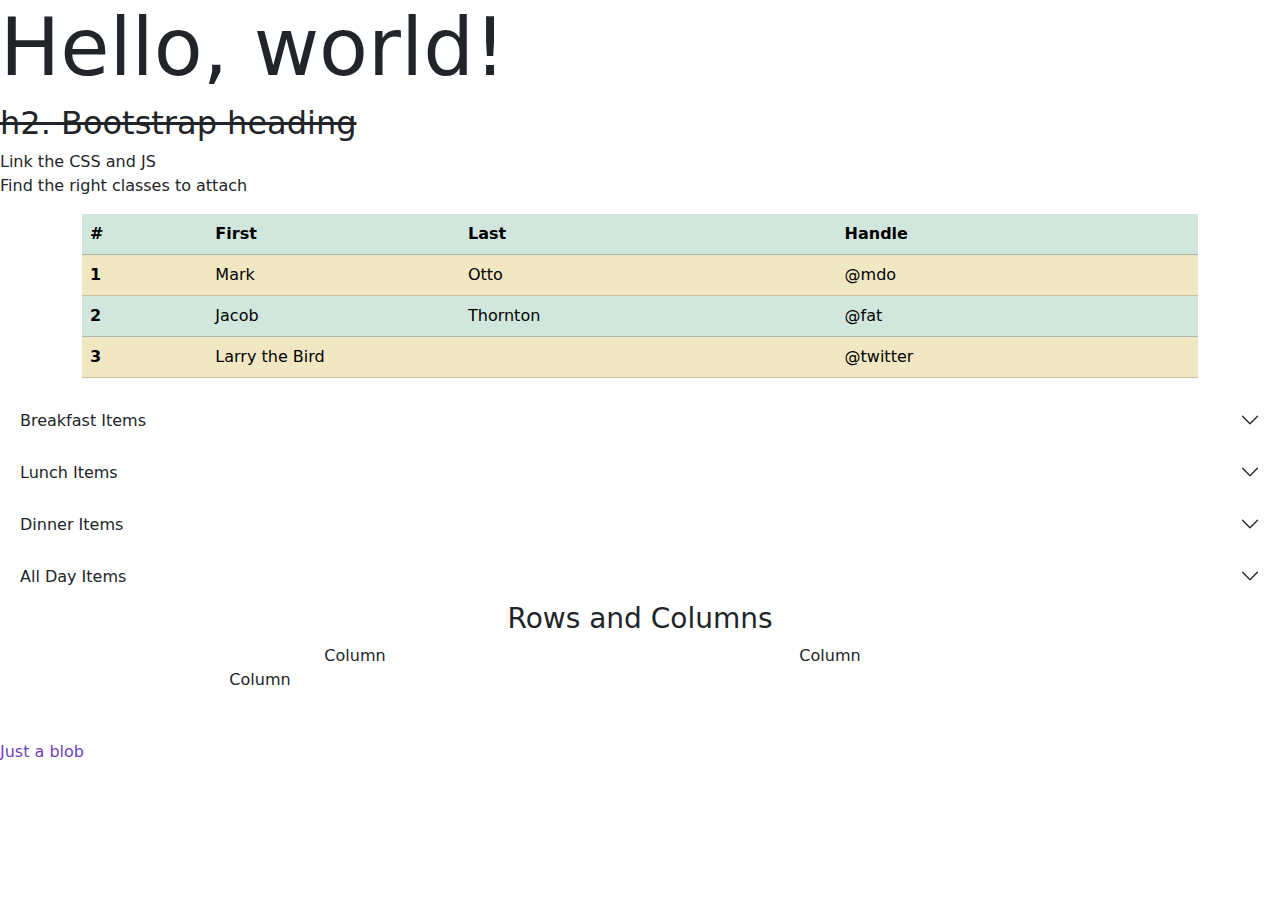
<file: bootstrap/index.html>
<!doctype html>
<html lang="en">

<head>
    <meta charset="utf-8">
    <meta name="viewport" content="width=device-width, initial-scale=1">
    <title>Bootstrap demo</title>
    <link href="https://cdn.jsdelivr.net/npm/bootstrap@5.3.3/dist/css/bootstrap.min.css" rel="stylesheet"
        integrity="sha384-QWTKZyjpPEjISv5WaRU9OFeRpok6YctnYmDr5pNlyT2bRjXh0JMhjY6hW+ALEwIH" crossorigin="anonymous">
        <link rel="stylesheet" href="./style.css">
</head>

<body>
    <h1 class="display-1">Hello, world!</h1>
    <p class="h2"><s>h2. Bootstrap heading</s></p>
    <ul class="list-unstyled">
        <li>Link the CSS and JS</li>
        <li>Find the right classes to attach</li>
    </ul>

    <div class="container-md">
        <table class="table table-striped">
            <thead>
                <tr>
                    <th class="table-success" scope="col">#</th>
                    <th class="table-success" scope="col">First</th>
                    <th class="table-success" scope="col">Last</th>
                    <th class="table-success" scope="col">Handle</th>
                </tr>
            </thead>
            <tbody>
                <tr>
                    <th class="table-warning" scope="row">1</th>
                    <td class="table-warning">Mark</td>
                    <td class="table-warning">Otto</td>
                    <td class="table-warning">@mdo</td>
                </tr>
                <tr>
                    <th class="table-success" scope="row">2</th>
                    <td class="table-success">Jacob</td>
                    <td class="table-success">Thornton</td>
                    <td class="table-success">@fat</td>
                </tr>
                <tr>
                    <th class="table-warning" scope="row">3</th>
                    <td class="table-warning" colspan="2">Larry the Bird</td>
                    <td class="table-warning" >@twitter</td>
                </tr>
            </tbody>
        </table>
    </div>

    <div  class="accordion accordion-flush" id="accordionExample">
        <div class="text-success" class="accordion-item">
            <h2 class="accordion-header">
                <button class="accordion-button collapsed" type="button" data-bs-toggle="collapse"
                    data-bs-target="#collapseOne" aria-expanded="false" aria-controls="collapseOne">
                    Breakfast Items
                </button>
            </h2>
            <div id="collapseOne" class="accordion-collapse collapse" data-bs-parent="#accordionhExample">
                <div class="accordion-body">
                    <ul>
                        <li>Egg Sandwich</li>
                        <li>Potatoes</li>
                        <li>Bacon</li>
                    </ul>
                </div>
            </div>
        </div>
        <div class="text-success" class="accordion-item">
            <h2 class="accordion-header">
                <button class="accordion-button collapsed" type="button" data-bs-toggle="collapse"
                    data-bs-target="#collapseTwo" aria-expanded="false" aria-controls="collapseTwo">
                    Lunch Items
                </button>
            </h2>
            <div id="collapseTwo" class="accordion-collapse collapse" data-bs-parent="#accordionExample">
                <div class="accordion-body">
                    <ul>
                        <li>Chicken Wrap</li>
                        <li>Poutine</li>
                        <li>Cheeseburger</li>
                    </ul>
                </div>
            </div>
        </div>
        <div class="text-success" class="accordion-item">
            <h2 class="accordion-header">
                <button class="accordion-button collapsed" type="button" data-bs-toggle="collapse"
                    data-bs-target="#collapseThree" aria-expanded="false" aria-controls="collapseThree">
                    Dinner Items
                </button>
            </h2>
            <div id="collapseThree" class="accordion-collapse collapse" data-bs-parent="#accordionExample">
                <div class="accordion-body">
                    <ul>
                        <li>Steak</li>
                        <li>Lasagna</li>
                        <li>Tacos</li>
                    </ul>
                </div>
            </div>
        </div>
        <div class="text-success" class="accordion-item">
            <h2 class="accordion-header">
                <button class="accordion-button collapsed" type="button" data-bs-toggle="collapse"
                    data-bs-target="#collapseFour" aria-expanded="false" aria-controls="collapseFour">
                    All Day Items
                </button>
            </h2>
            <div id="collapseFour" class="accordion-collapse collapse" data-bs-parent="#accordionExample">
                <div class="accordion-body">
                    <ul>
                        <li>Pancakes</li>
                        <li>Pizza</li>
                        <li>Salad</li>
                    </ul>
                </div>
            </div>
        </div class="container-md">
    </div>

    <div class="container text-center">
        <h3>Rows and Columns</h3>
        <div class="row">
            <div class="col-12 col-sm-6 col-md-6">
                Column
            </div>
            <div class="col-12 col-sm-6 col-md-4">
                Column
            </div>
            <div class="col-12 col-sm-6 col-md-4">
                Column
            </div>
        </div>
    </div>
    <footer class="mt-5">
        <p class="text-primary">Just a blob</p>
    </footer>

    <script src="https://cdn.jsdelivr.net/npm/bootstrap@5.3.3/dist/js/bootstrap.bundle.min.js"
        integrity="sha384-YvpcrYf0tY3lHB60NNkmXc5s9fDVZLESaAA55NDzOxhy9GkcIdslK1eN7N6jIeHz" crossorigin="anonymous">
    </script>
</body>

</html>
</file>
<file: bootstrap/style.css>
:root {
    --bs-primary: #6f42c1;
    --bs-primary-rgb: rgb(111, 66, 193);
    --bs-primary-rgb:111, 66, 193;
}
</file>
